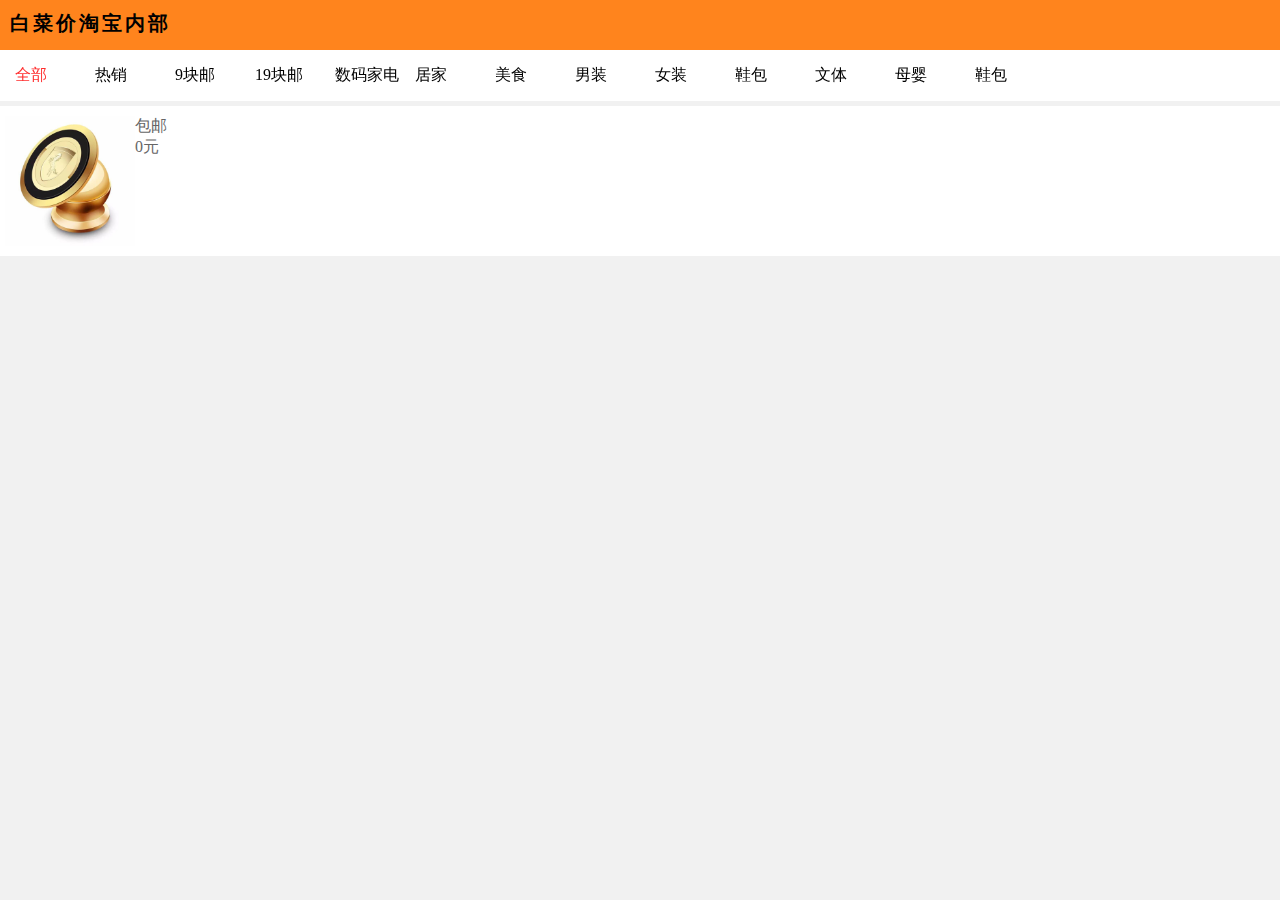
<file: baicaijia.html>
<!DOCTYPE html>
<html>
<head lang="en">
    <meta charset="UTF-8">
    <title>白菜价</title>
    <meta content="width=device-width, initial-scale=1.0, maximum-scale=1.0, user-scalable=0" name="viewport" />
    <meta http-equiv="X-UA-Compatible" content="ie=edge">
    <link rel="stylesheet" href="css/base.css"/>
    <link rel="stylesheet" href="css/swiper.minn.css">
    <link rel="stylesheet" href="css/baicaijia.css"/>
</head>
<body>
<div class="head">
    <div class="content">白菜价淘宝内部</div>
</div>
<div id="topNav" class="swiper-container">
    <div class="swiper-wrapper">
        <div class="swiper-slide active"><span>全部</span></div>
        <div class="swiper-slide"><span>热销</span></div>
        <div class="swiper-slide"><span>9块邮</span></div>
        <div class="swiper-slide"><span>19块邮</span></div>
        <div class="swiper-slide"><span>数码家电</span></div>
        <div class="swiper-slide"><span>居家</span></div>
        <div class="swiper-slide"><span>美食</span></div>
        <div class="swiper-slide"><span>男装</span></div>
        <div class="swiper-slide"><span>女装</span></div>
        <div class="swiper-slide"><span>鞋包</span></div>
        <div class="swiper-slide"><span>文体</span></div>
        <div class="swiper-slide"><span>母婴</span></div>
        <div class="swiper-slide"><span>鞋包</span></div>
    </div>
</div>
<a href="">
<div class="shang">
    <img src="images/yyyy.jpg" alt=""/>
    <div class="wenzi">
        <p>包邮</p>
        <p>0元</p>
    </div>
</div>
</a>
<script src="js/jquery-1.10.1.min.js"></script>
<script src="js/swiper.minn.js"></script>
<script type="text/javascript">
    //参考文档：http://www.swiper.com.cn/api/index.html
    var mySwiper = new Swiper('#topNav', {
        freeMode: true,
        slidesPerView: 'auto'//设置slider容器能够同时显示的slides数量(carousel模式)。 可以设置为number或者 'auto'则自动根据slides的宽度来设定数量。
    });

    mySwiper.on('tap', function(swiper,e) {
        $("#topNav .active").removeClass('active')
        $("#topNav .swiper-slide").eq(swiper.clickedIndex).addClass('active')

    })
</script>
</body>
</html>
</file>
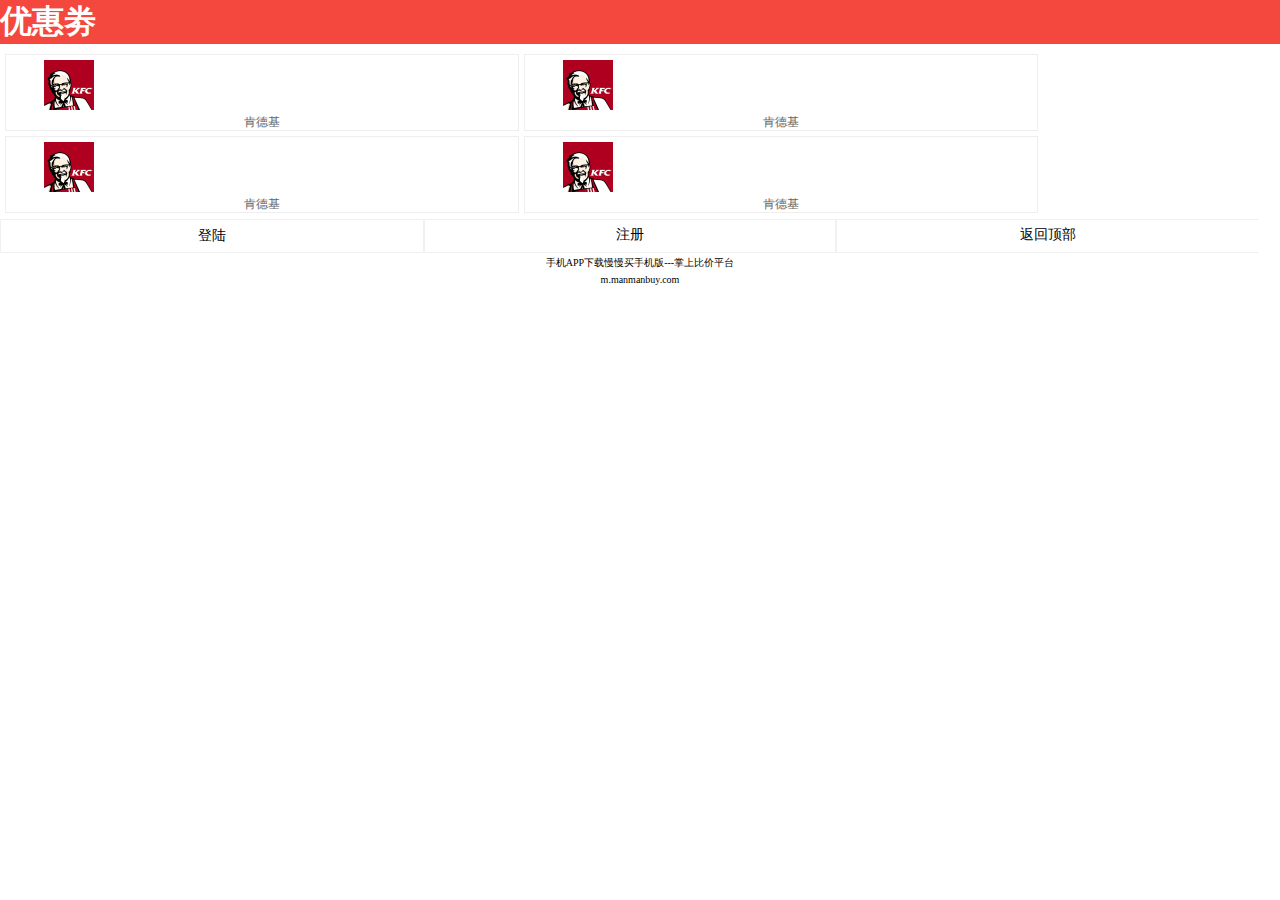
<file: coupon.html>
<!DOCTYPE html>
<html>
<head lang="en">
    <meta charset="UTF-8">
    <title>优惠劵</title>
    <meta name="viewport" content="width=device-width, user-scalable=no, initial-scale=1.0, maximum-scale=1.0, minimum-scale=1.0">
    <link rel="stylesheet" href="css/base.css"/>
    <link rel="stylesheet" href="css/youhuijuan.css"/>
</head>
<body>
<div class="head">
    <h1>优惠劵</h1>
</div>
<div class="store clearfix" >
    <ul class="ul clearfix">
        <li class="clearfix">
            <a href="" class="aa">
                <img src="images/299.jpg" alt=""/><br/>
                 <p>肯德基</p>
            </a>
        </li>
        <li class="clearfix">
            <a href="" class="aa">
                <img src="images/299.jpg" alt=""/><br/>
                <p>肯德基</p>
            </a>
        </li>
        <li class="clearfix">
            <a href="" class="aa">
                <img src="images/299.jpg" alt=""/><br/>
                <p>肯德基</p>
            </a>
        </li>
        <li class="clearfix">
            <a href="" class="aa">
                <img src="images/299.jpg" alt=""/><br/>
                <p>肯德基</p>
            </a>
        </li>
    </ul>
</div>
<div class="deng">
    <div class="lu">登陆</div>
    <div class="ce">注册</div>
    <div class="bu">返回顶部</div>

</div>
<div class="shou">
    手机APP下载慢慢买手机版---掌上比价平台
</div>
<div class="zz">
    m.manmanbuy.com
</div>
</body>
</html>
</file>
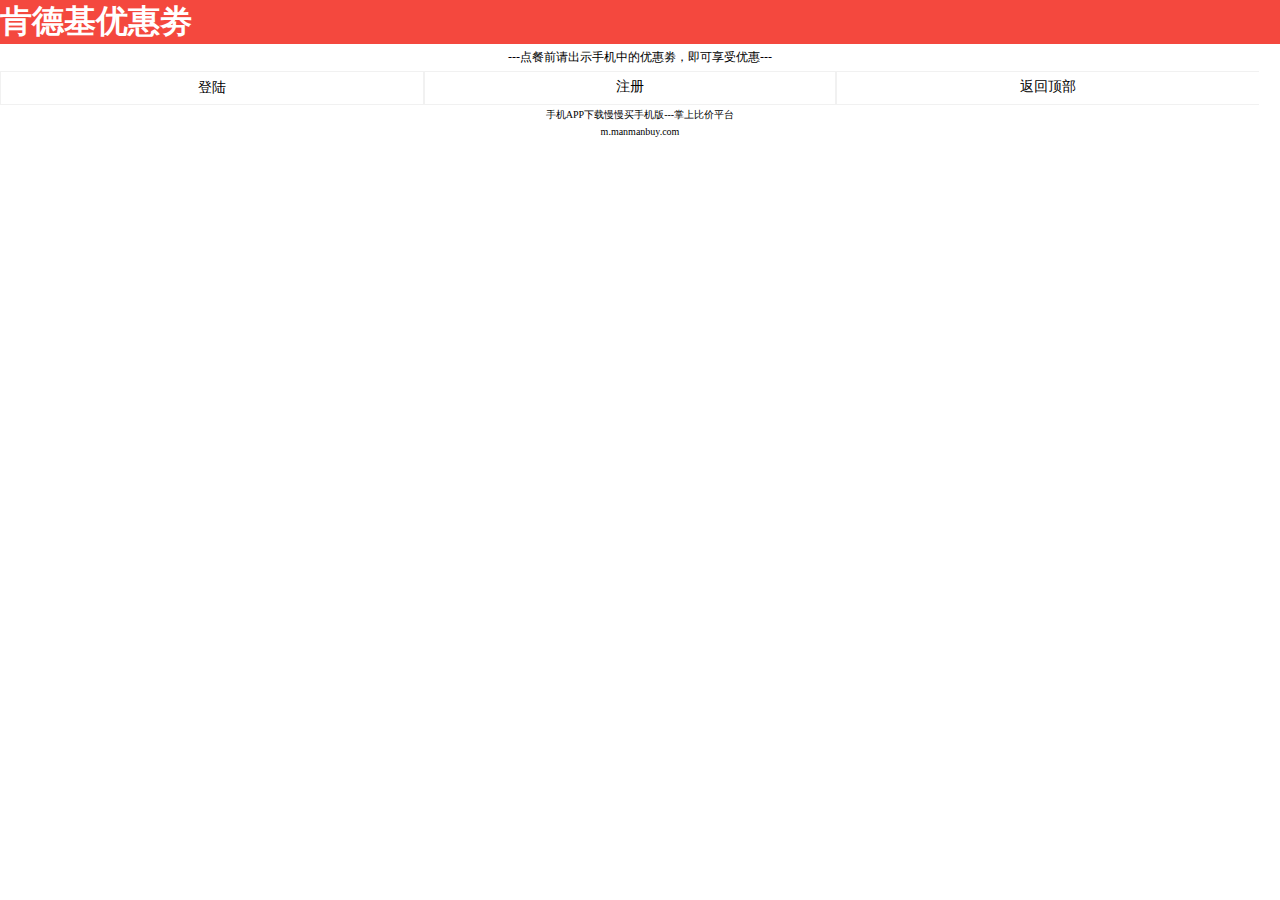
<file: kendeji.html>
<!DOCTYPE html>
<html>
<head lang="en">
    <meta charset="UTF-8">
    <title>肯德基</title>
    <meta name="viewport" content="width=device-width, user-scalable=no, initial-scale=1.0, maximum-scale=1.0, minimum-scale=1.0">
    <link rel="stylesheet" href="css/base.css"/>
    <link rel="stylesheet" href="css/kendeji.css"/>
</head>
<body>
<div class="head">
    <h1>肯德基优惠劵</h1>
</div>
<div class="character">
    ---点餐前请出示手机中的优惠劵，即可享受优惠---
</div>
<div class="deng">
    <div class="lu">登陆</div>
    <div class="ce">注册</div>
    <div class="bu">返回顶部</div>

</div>
<div class="shou">
    手机APP下载慢慢买手机版---掌上比价平台
</div>
<div class="zz">
    m.manmanbuy.com
</div>
</body>
</html>
</file>
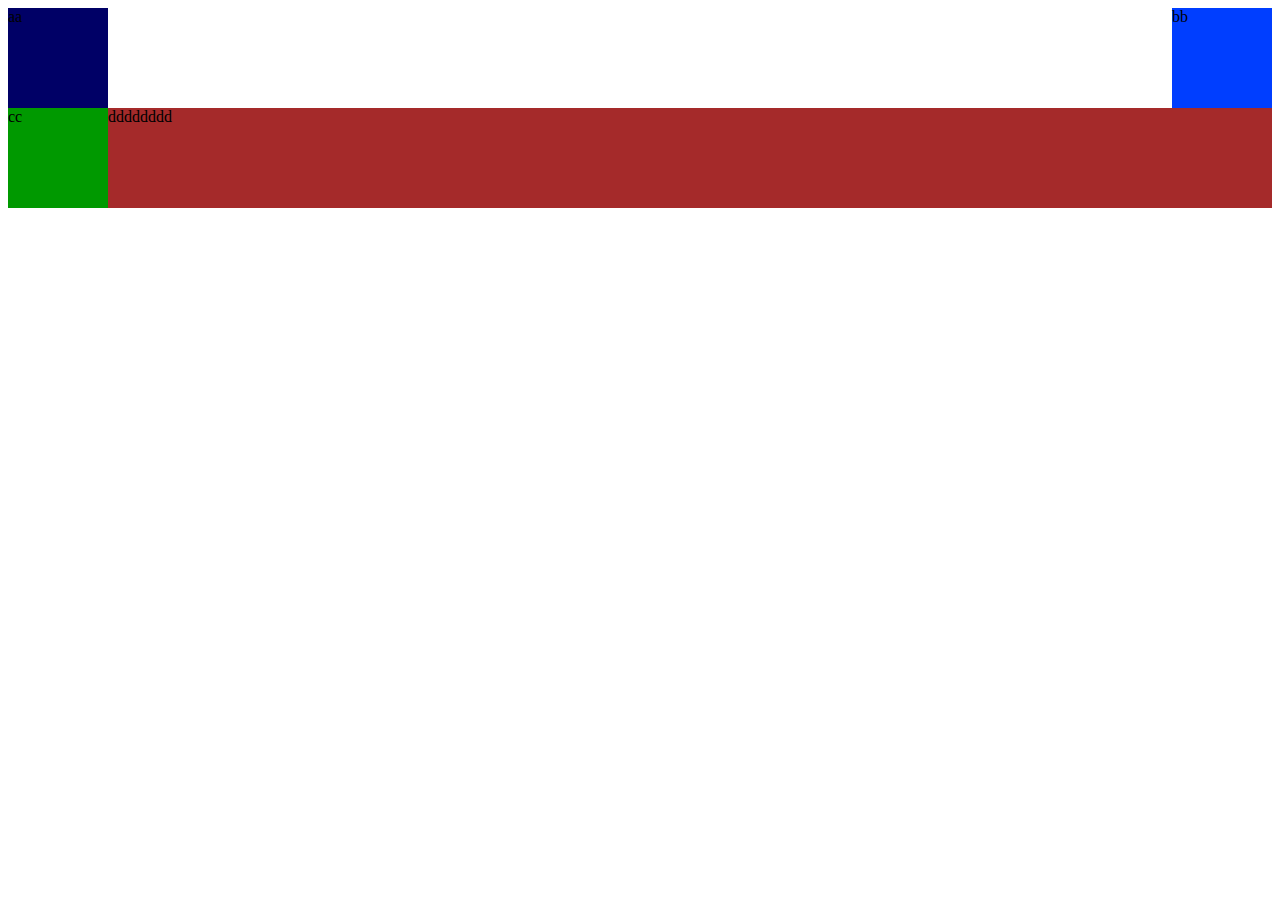
<file: lianxi.html>
<!DOCTYPE html>
<html>
<head lang="en">
    <meta charset="UTF-8">
    <meta name="viewport" content="width=device-width, initial-scale=1.0">
    <meta http-equiv="X-UA-Compatible" content="ie=edge">

    <title></title>
    <style>
        .clearfix:after{
            content: ".";
            display: block;
            height: 0;
            clear:both;
            visibility: hidden;
        }

        .clearfix{
            zoom:1;
        }
       .zz{
           height: 100px;

       }
        .ww{
            height: 100px;
        }
        .zz > .aa{
            width: 100px;
            height: 100px;
            float: left;
            background-color: #000066;
        }
        .zz > .bb{
            width: 100px;
            float: right;
            height: 100px;
            background-color: #003eff;
        }
        .ww > .cc{
            background-color: #009900;
            width: 100px;
            height: 100px;
            float: left;
            position :  absolute;
        }
        .ww > .dd{
            background-color: brown;
            height: 100px;
            padding-left: 100px;
        }
    </style>
</head>
<body>
<div class="zz  clearfix">
    <div class="aa">aa</div>
    <div class="bb">bb</div>
</div>
<div class="ww clearfix">
    <div class="cc">cc</div>
    <div class="dd">dddddddd</div>
</div>
</body>
</html>
</file>
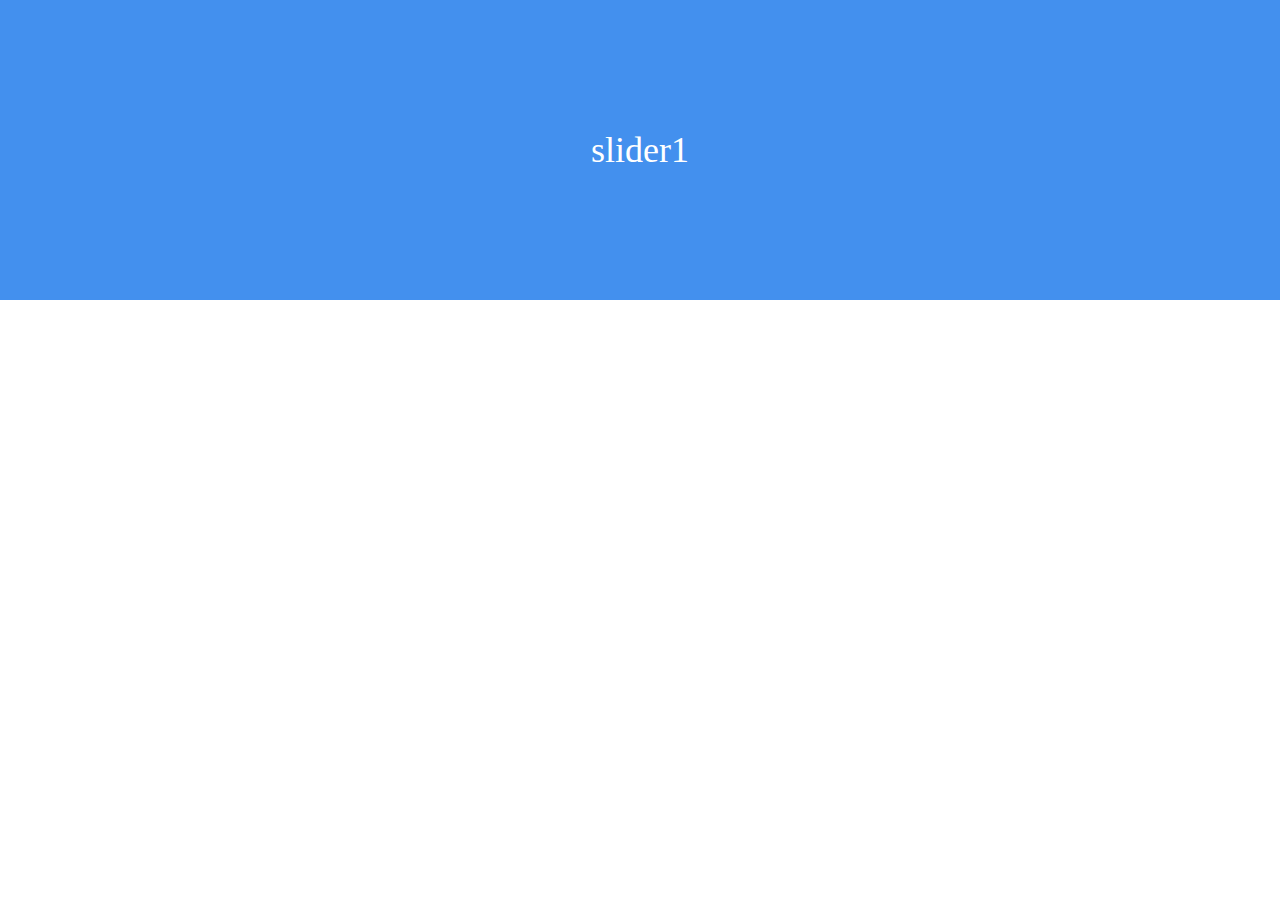
<file: wwww.html>
<!DOCTYPE html>
<html>
<head lang="en">
    <meta charset="UTF-8">
    <title></title>
    <link rel="stylesheet" href="css/swiper.min.css"/>
    <style>
        * {
            margin: 0;
            padding: 0;
        }
        .blue-slide {
            background: #4390EE;
        }
        .red-slide {
            background: #CA4040;
        }
        .orange-slide {
            background: #FF8604;
        }
        .swiper-slide {
            line-height: 300px;
            color: #fff;
            font-size: 36px;
            text-align: center;
        }

    </style>

</head>
<body>
<div class="swiper-container">
    <div class="swiper-wrapper">
        <div class="swiper-slide blue-slide">slider1</div>
        <div class="swiper-slide red-slide">slider2</div>
        <div class="swiper-slide orange-slide">slider3</div>
    </div>
</div>
<script src="js/swiper.min.js"></script>
<script type="text/javascript">
    var mySwiper = new Swiper('.swiper-container',{
        loop: true,
        autoplay: 3000,
    });
</script>

</body>
</html>
</file>
<file: css/base.css>
body,h3,div,h1,h2,h4,h5,p,span,img,ul,li,input,ol{
    margin: 0;
    padding: 0;
}
ul,li{
    list-style: none;
}
.clearfix:after{
    content: ".";
    display: block;
    height: 0;
    clear:both;
    visibility: hidden;
}
.clearfix{
    zoom:1;
}
a{
    text-decoration: none;
    color:#666;
}
input{
    border: none;
    outline: none;


}
</file>
<file: css/baicaijia.css>
.head{
    width: 100%;
    height: 30px;
    padding: 10px;
    background-color:  #ff841d;
}
.head > .content{
    width: 100%;
    font-size: 20px;
    font-weight: bold;
    line-height: 26px;
    letter-spacing: 3px;

}
body{
    background-color: #f1f1f1;

}
* {
    margin: 0;
    padding: 0;
}
#topNav {
   width: 100%;
    float: left;
    overflow: hidden;
    padding-left: 15px;
    padding-top: 15px;
    padding-bottom: 15px;
    background-color: #ffffff;
    margin-bottom: 5px;

}
#topNav .swiper-slide {
    width: 80px;
    font-size: 16px;

}

#topNav .active span{
    color:#FF2D2D;
}
.shang{
    overflow: hidden;
    padding-top: 10px;
    background-color: #ffffff;
    width: 100%;
    height: 140px;

    /*margin-left: 150px;*/
}
.shang > img{
    /*background-color: #ffffff;*/
    height: 130px;
    width: 130px;
    padding-left: 5px;
    float: left;

}
.shang > .wenzi{
    height: 130px;
    float: left;
    /*background-color: #0000cc;*/
    width: 56%;

}
</file>
<file: css/youhuijuan.css>
.head{
    height: 44px;
    width: 100%;
    background-color: #f4483e;
    color: #ffffff;
}
.store{
    height: 165px;
    width: 100%;
    margin-top: 5px;
    margin-left: 5px;

    padding-top: 5px;
}
.ul > li{
    border: 1px solid #eeeeee;
    display: block;
    width: 40%;
    height: 70px;
    padding-top: 5px;
    margin-bottom: 5px;
    float: left;
    margin-right: 5px;


}
a> img{
    height: 50px;
    width: 50px;
    margin-left: 38px;
    /*margin-bottom: 5px;*/
}
a > p{
    font-size: 12px;
    text-align: center;

}
.deng{
    height: 35px;
    /*border-bottom: 1px solid #f1f1f1;*/
    /*border-top: 1px solid #f1f1f1;*/
    font-size: 14px;
    overflow: hidden;
    background-color: #ffffff;

}

.lu{
    height: 32px;
    width: 33%;
    border: 1px solid #f1f1f1;
    text-align: center;
    line-height: 32px;
    float: left;
}

.ce{
    height: 32px;
    width: 32%;
    border: 1px solid #f1f1f1;
    text-align: center;
    line-height: 30px;

    float: left;
}

.bu{
    height: 32px;
    width: 33%;
    float: right;

    text-align: center;
    line-height: 30px;
    float: left;
    border: 1px solid #f1f1f1;
    border-right: none;
}
.shou{
    height: 17px;
    text-align: center;
    line-height: 17px;
    font-size: 10px;
    background-color: #ffffff;

}
.zz{
    height: 17px;
    text-align: center;
    line-height: 17px;
    font-size: 10px;
    background-color: #ffffff;
}
</file>
<file: css/kendeji.css>
.head{
    height: 44px;
    width: 100%;
    background-color: #f4483e;
    color: #ffffff;
}
.deng{
    height: 35px;
    /*border-bottom: 1px solid #f1f1f1;*/
    /*border-top: 1px solid #f1f1f1;*/
    font-size: 14px;
    overflow: hidden;
    background-color: #ffffff;

}

.lu{
    height: 32px;
    width: 33%;
    border: 1px solid #f1f1f1;
    text-align: center;
    line-height: 32px;
    float: left;
}

.ce{
    height: 32px;
    width: 32%;
    border: 1px solid #f1f1f1;
    text-align: center;
    line-height: 30px;

    float: left;
}

.bu{
    height: 32px;
    width: 33%;
    float: right;

    text-align: center;
    line-height: 30px;
    float: left;
    border: 1px solid #f1f1f1;
    border-right: none;
}
.shou{
    height: 17px;
    text-align: center;
    line-height: 17px;
    font-size: 10px;
    background-color: #ffffff;

}
.zz{
    height: 17px;
    text-align: center;
    line-height: 17px;
    font-size: 10px;
    background-color: #ffffff;
}
.character{
    font-size: 12px;
    text-align: center;
    padding: 5px;
}
</file>
